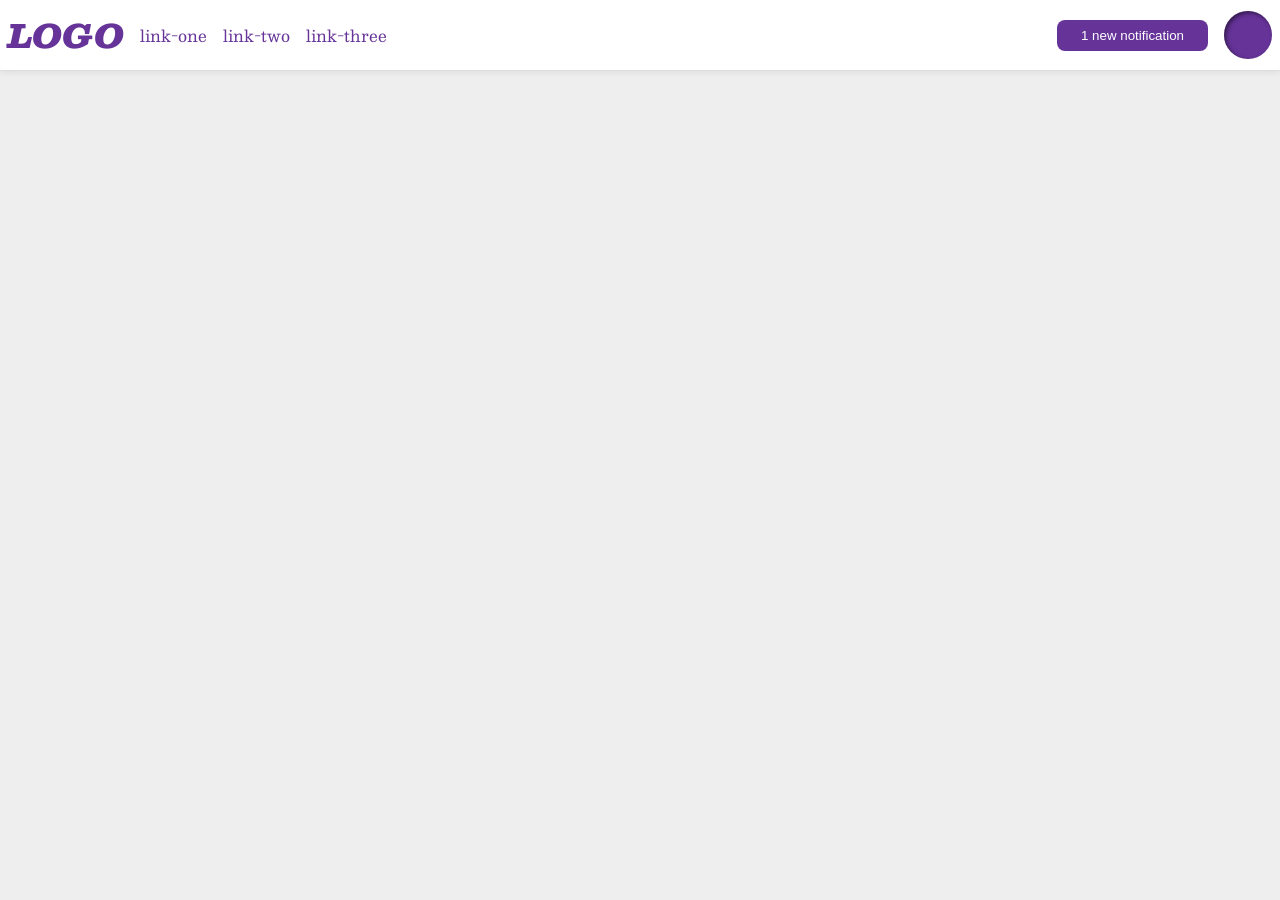
<file: foundations/flex/03-flex-header-2/index.html>
<!DOCTYPE html>
<html lang="en">

<head>
  <meta charset="UTF-8">
  <meta http-equiv="X-UA-Compatible" content="IE=edge">
  <meta name="viewport" content="width=device-width, initial-scale=1.0">
  <title>Flex Header 2</title>
  <link rel="stylesheet" href="style.css">
</head>

<body>
  <div class="header">
    <div class="left-aligned">
      <div class="logo">
        LOGO
      </div>
      <ul class="links">
        <li><a href="https://google.com">link-one</a></li>
        <li><a href="https://google.com">link-two</a></li>
        <li><a href="https://google.com">link-three</a></li>
      </ul>
    </div>
    <div class="right-aligned">
      <button class="notifications">
        1 new notification
      </button>
      <div class="profile-image"></div>
    </div>
  </div>
</body>

</html>
</file>
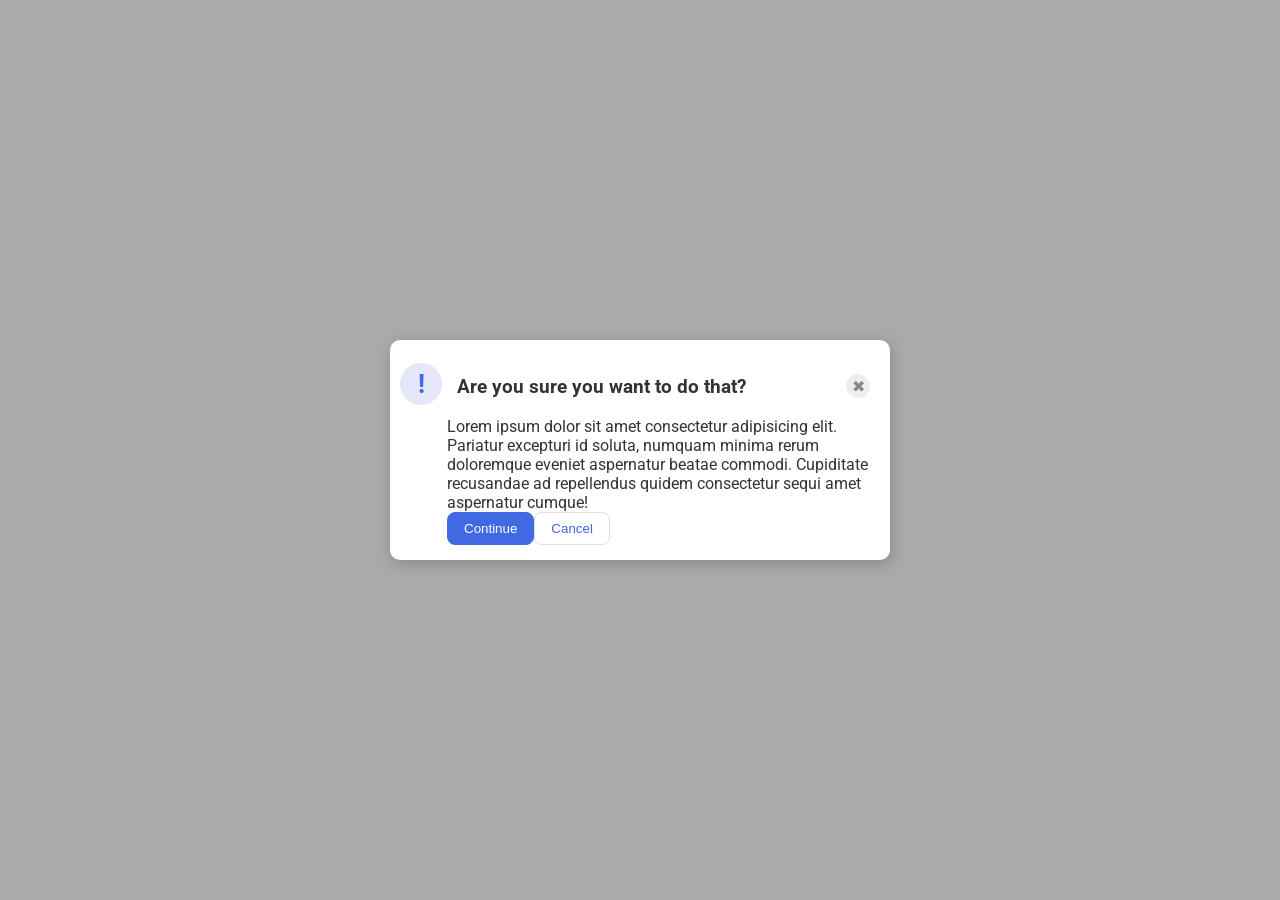
<file: foundations/flex/05-flex-modal/index.html>
<!DOCTYPE html>
<html lang="en">

<head>
  <meta charset="UTF-8">
  <meta http-equiv="X-UA-Compatible" content="IE=edge">
  <meta name="viewport" content="width=device-width, initial-scale=1.0">
  <link rel="stylesheet" href="style.css">
  <title>Modal</title>
</head>

<body>
  <div class="modal">
    <div class="icon">!</div>
    <div class="modal-content">
      <div class="header">
        <p class="header-text">Are you sure you want to do that?</p>
        <button class="close-button">✖</button>
      </div>
      <div class="text">Lorem ipsum dolor sit amet consectetur adipisicing elit. Pariatur excepturi id soluta, numquam
        minima rerum doloremque eveniet aspernatur beatae commodi. Cupiditate recusandae ad repellendus quidem
        consectetur
        sequi amet aspernatur cumque!</div>
      <button class="continue">Continue</button>
      <button class="cancel">Cancel</button>
    </div>
  </div>
</body>

</html>
</file>
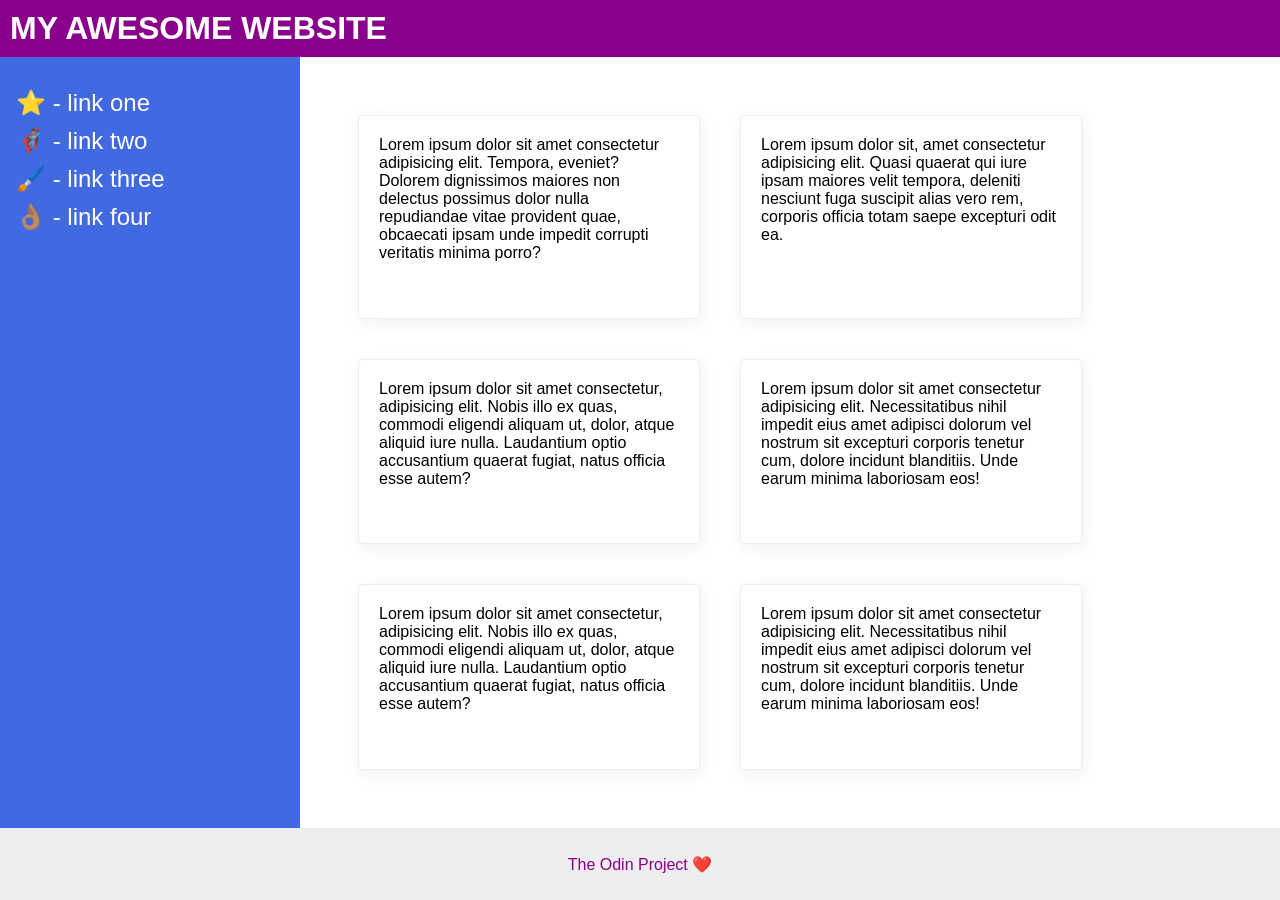
<file: foundations/flex/07-flex-layout-2/index.html>
<!DOCTYPE html>
<html lang="en">

<head>
  <meta charset="UTF-8">
  <meta http-equiv="X-UA-Compatible" content="IE=edge">
  <meta name="viewport" content="width=device-width, initial-scale=1.0">
  <title>The Holy Grail</title>
  <link rel="stylesheet" href="style.css">
</head>

<body>
  <div class="header">
    MY AWESOME WEBSITE
  </div>

  <div class="page-center">
    <div class="sidebar">
      <ul>
        <li><a href="#">⭐ - link one</a></li>
        <li><a href="#">🦸🏽‍♂️ - link two</a></li>
        <li><a href="#">🖌️ - link three</a></li>
        <li><a href="#">👌🏽 - link four</a></li>
      </ul>
    </div>

    <div class="page-content">
      <div class="card">Lorem ipsum dolor sit amet consectetur adipisicing elit. Tempora, eveniet? Dolorem dignissimos
        maiores non delectus possimus dolor nulla repudiandae vitae provident quae, obcaecati ipsam unde impedit
        corrupti
        veritatis minima porro?</div>
      <div class="card">Lorem ipsum dolor sit, amet consectetur adipisicing elit. Quasi quaerat qui iure ipsam maiores
        velit tempora, deleniti nesciunt fuga suscipit alias vero rem, corporis officia totam saepe excepturi odit ea.
      </div>
      <div class="card">Lorem ipsum dolor sit amet consectetur, adipisicing elit. Nobis illo ex quas, commodi eligendi
        aliquam ut, dolor, atque aliquid iure nulla. Laudantium optio accusantium quaerat fugiat, natus officia esse
        autem?</div>
      <div class="card">Lorem ipsum dolor sit amet consectetur adipisicing elit. Necessitatibus nihil impedit eius amet
        adipisci dolorum vel nostrum sit excepturi corporis tenetur cum, dolore incidunt blanditiis. Unde earum minima
        laboriosam eos!</div>
      <div class="card">Lorem ipsum dolor sit amet consectetur, adipisicing elit. Nobis illo ex quas, commodi eligendi
        aliquam ut, dolor, atque aliquid iure nulla. Laudantium optio accusantium quaerat fugiat, natus officia esse
        autem?</div>
      <div class="card">Lorem ipsum dolor sit amet consectetur adipisicing elit. Necessitatibus nihil impedit eius amet
        adipisci dolorum vel nostrum sit excepturi corporis tenetur cum, dolore incidunt blanditiis. Unde earum minima
        laboriosam eos!</div>
    </div>
  </div>
  <div class="footer">
    The Odin Project ❤️
  </div>
</body>

</html>
</file>
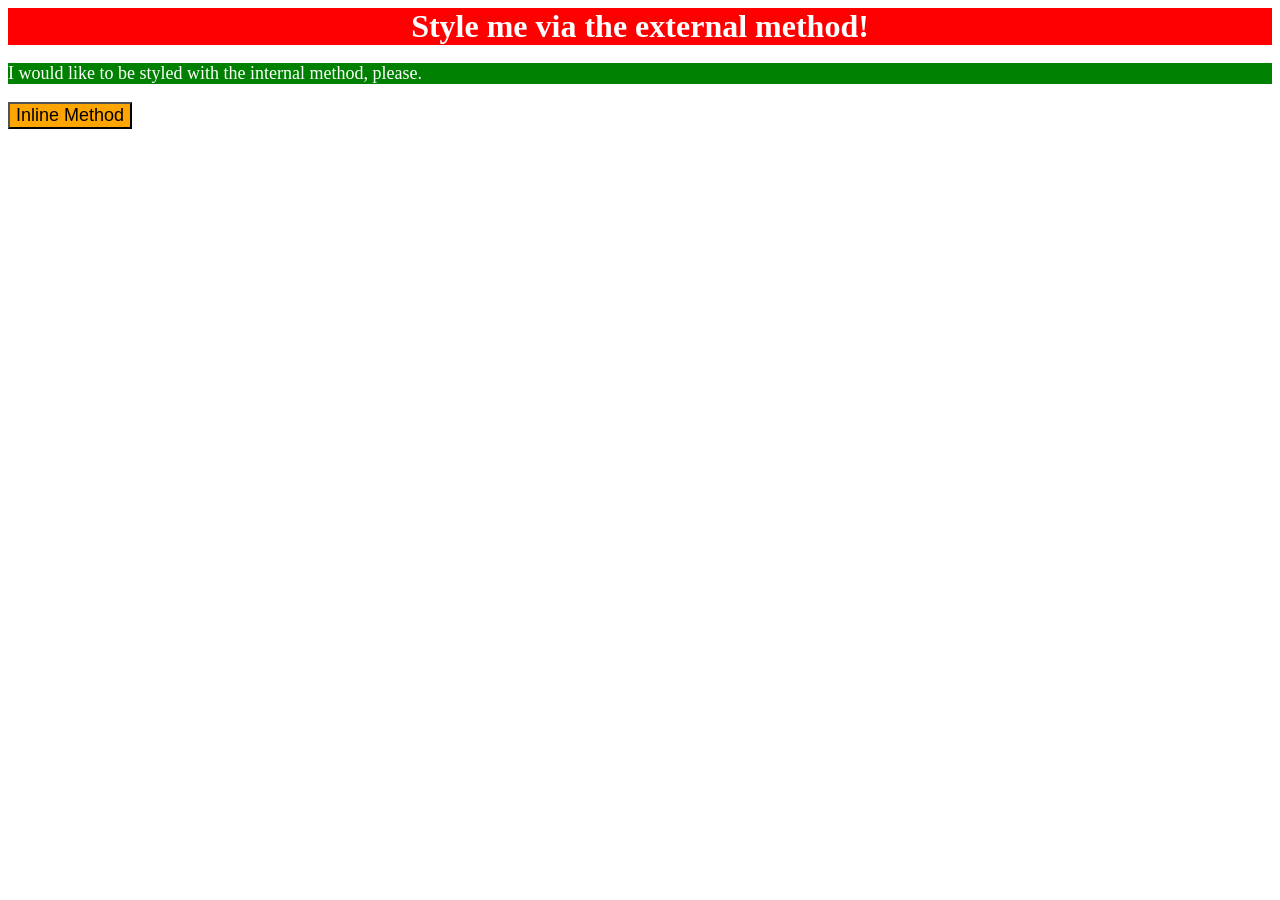
<file: foundations/intro-to-css/01-css-methods/index.html>
<!DOCTYPE html>
<html lang="en">
  <head>
    <link rel="stylesheet" href="./styles.css">
    <style>
      p {
        font-size: 18px;
        background-color: green;
        color: white;
      }
    </style>
    <meta charset="UTF-8">
    <meta http-equiv="X-UA-Compatible" content="IE=edge">
    <meta name="viewport" content="width=device-width, initial-scale=1.0">
    <title>Methods for Adding CSS</title>
  </head>
  <body>
    <div>Style me via the external method!</div>
    <p>I would like to be styled with the internal method, please.</p>
    <button style="background-color: orange; font-size: 18px;">Inline Method</button>
  </body>
</html>
</file>
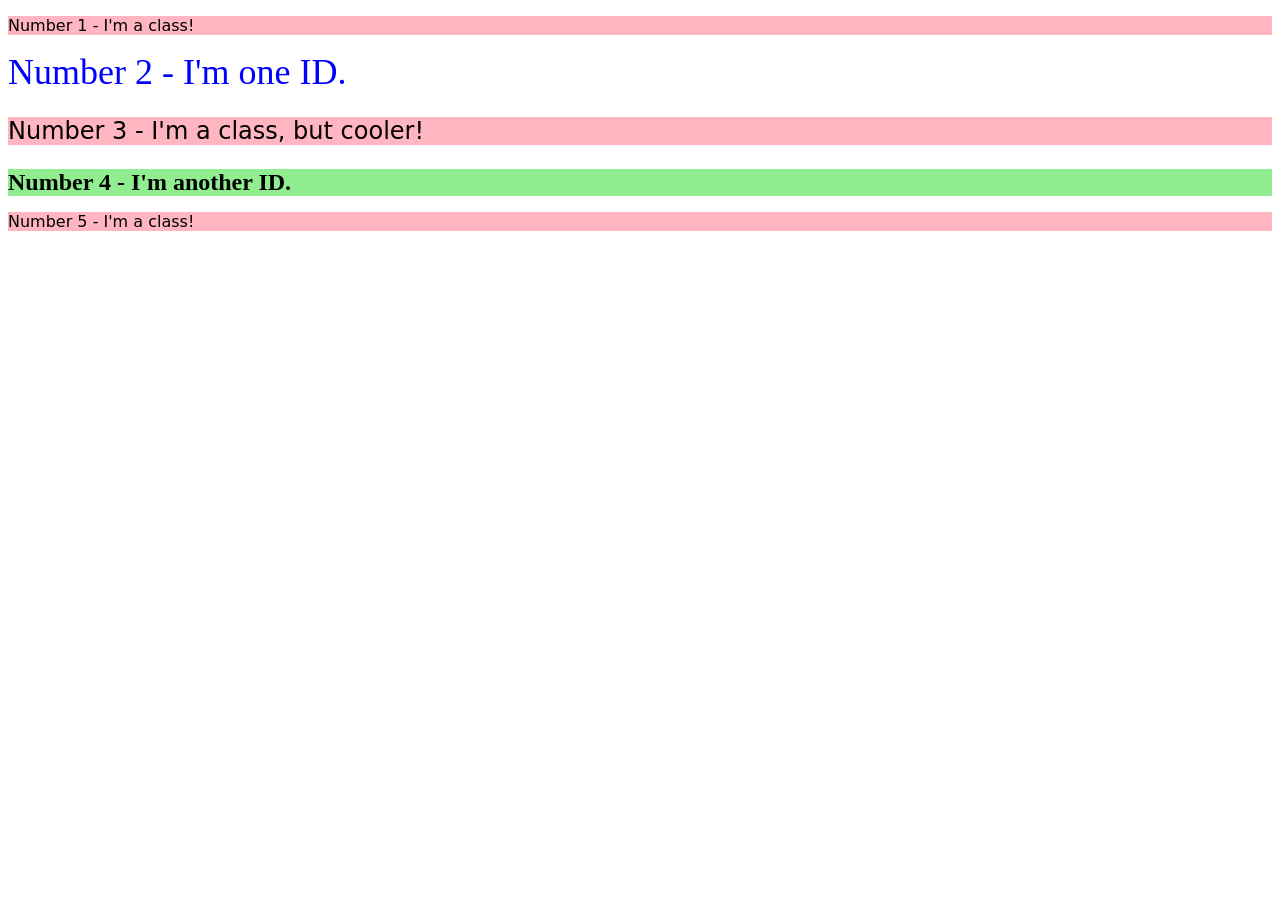
<file: foundations/intro-to-css/02-class-id-selectors/index.html>
<!DOCTYPE html>
<html lang="en">
  <head>
    <meta charset="UTF-8">
    <meta http-equiv="X-UA-Compatible" content="IE=edge">
    <meta name="viewport" content="width=device-width, initial-scale=1.0">
    <title>Class and ID Selectors</title>
    <link rel="stylesheet" href="style.css">
  </head>
  <body>
    <p class="odd">Number 1 - I'm a class!</p>
    <div id="second">Number 2 - I'm one ID.</div>
    <p class="odd cooler">Number 3 - I'm a class, but cooler!</p>
    <div id="fourth">Number 4 - I'm another ID.</div>
    <p class="odd">Number 5 - I'm a class!</p>
  </body>
</html>
</file>
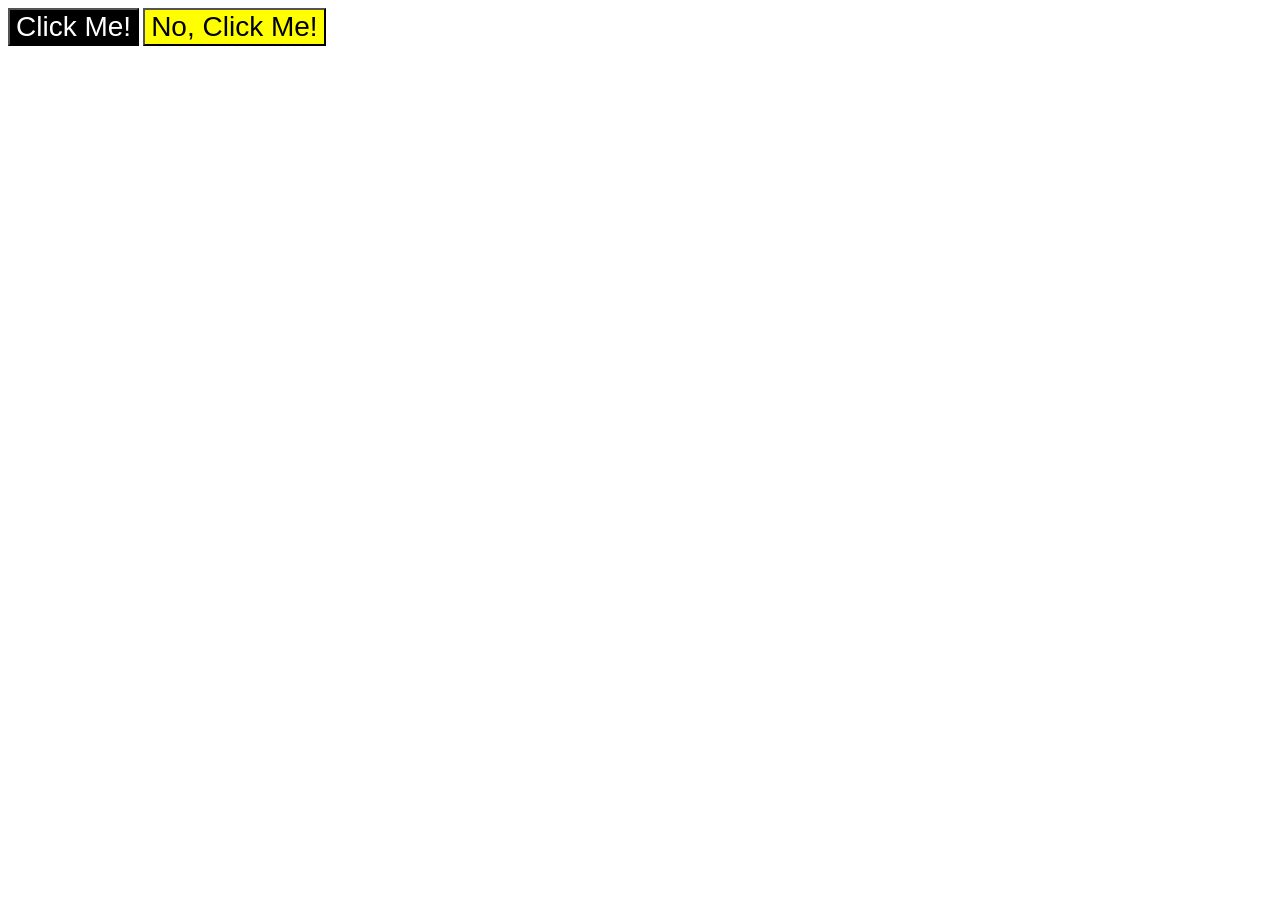
<file: foundations/intro-to-css/03-grouping-selectors/index.html>
<!DOCTYPE html>
<html lang="en">
  <head>
    <meta charset="UTF-8">
    <meta http-equiv="X-UA-Compatible" content="IE=edge">
    <meta name="viewport" content="width=device-width, initial-scale=1.0">
    <title>Grouping Selectors</title>
    <link rel="stylesheet" href="style.css">
  </head>
  <body>
    <button class="black">Click Me!</button>
    <button class="yellow">No, Click Me!</button>
  </body>
</html>
</file>
<file: foundations/flex/03-flex-header-2/style.css>
/* this is some magical font-importing.  
you'll learn about it later. */
@import url('https://fonts.googleapis.com/css2?family=Besley:ital,wght@0,400;1,900&display=swap');

body {
  margin: 0;
  background: #eee;
  font-family: Besley, serif;
}

.header {
  background: white;
  border-bottom: 1px solid #ddd;
  box-shadow: 0 0 8px rgba(0, 0, 0, .1);
  display: flex;
  padding: 8px;
  justify-content: center;
  align-items: center;
}

.right-aligned {
  display: flex;
  justify-content: flex-end;
  align-items: center;
  flex: 1;
  gap: 16px;
}

.left-aligned {
  display: flex;
  gap: 16px;
  flex: 1;
  justify-content: flex-start;
  align-items: center;
  gap: 16px;
}

.profile-image {
  background: rebeccapurple;
  box-shadow: inset 2px 2px 4px rgba(0, 0, 0, .5);
  border-radius: 50%;
  width: 48px;
  height: 48px;
}

.logo {
  color: rebeccapurple;
  font-size: 32px;
  font-weight: 900;
  font-style: italic;
}

button {
  border: none;
  border-radius: 8px;
  background: rebeccapurple;
  color: white;
  padding: 8px 24px;
}

a {
  /* this removes the line under our links */
  text-decoration: none;
  color: rebeccapurple;
}

ul {
  list-style-type: none;
  display: flex;
  padding: 0;
  margin: 0;
  gap: 16px
}
</file>
<file: foundations/flex/05-flex-modal/style.css>
@import url('https://fonts.googleapis.com/css2?family=Roboto:wght@400;700&display=swap');

html,
body {
  height: 100%;
}

body {
  font-family: Roboto, sans-serif;
  margin: 0;
  background: #aaa;
  color: #333;
  /* I'll give you this one for free lol */
  display: flex;
  align-items: center;
  justify-content: center;
}

.modal {
  background: white;
  width: 480px;
  border-radius: 10px;
  box-shadow: 2px 4px 16px rgba(0, 0, 0, .2);
  display: flex;
  padding: 15px 10px;
  align-items: baseline;
  gap: 5px;
}

.icon {
  color: royalblue;
  font-size: 26px;
  font-weight: 700;
  background: lavender;
  width: 42px;
  height: 42px;
  border-radius: 50%;
  display: flex;
  align-items: center;
  justify-content: center;
  flex-shrink: 0;
}

.close-button {
  background: #eee;
  border-radius: 50%;
  color: #888;
  font-weight: 400;
  font-size: 16px;
  height: 24px;
  width: 24px;
  display: flex;
  align-items: center;
  justify-content: center;
  border: 1px solid #eee;
  padding: 0;
}

button {
  cursor: pointer;
  padding: 8px 16px;
  border-radius: 8px;
}

button.continue {
  background: royalblue;
  border: 1px solid royalblue;
  color: white;
}

button.cancel {
  background: white;
  border: 1px solid #ddd;
  color: royalblue;
}

.header {
  display: flex;
  justify-content: space-between;
  flex-grow: 1;
  align-items: center;
  padding: 0px 10px;
}

.header-text {
  font-weight: bold;
  font-size: larger;
}

.modal-content {
  display: flex;
  flex-wrap: wrap;
}
</file>
<file: foundations/flex/07-flex-layout-2/style.css>
body {
  font-family: -apple-system, BlinkMacSystemFont, 'Segoe UI', Roboto, Oxygen, Ubuntu, Cantarell, 'Open Sans', 'Helvetica Neue', sans-serif;
  margin: 0;
  min-height: 100vh;
  display: flex;
  flex-direction: column;
}

.header {
  height: 72px;
  background: darkmagenta;
  color: white;
  font-size: 32px;
  font-weight: 900;
  flex: 0;
  padding: 10px;
}

.footer {
  height: 72px;
  background: #eee;
  color: darkmagenta;
  display: flex;
  justify-content: center;
  align-items: center;
}

.sidebar {
  width: 300px;
  background: royalblue;
  box-sizing: border-box;
  flex: 0 0 auto;
  padding: 16px;
}

.card {
  width: 300px;
  border: 1px solid #eee;
  box-shadow: 2px 4px 16px rgba(0, 0, 0, .06);
  border-radius: 4px;
  padding: 20px;
  margin: 10px;
}

.page-center {
  flex: 1;
  display: flex;
  align-content: center;
}

.page-content {
  display: flex;
  flex-wrap: wrap;
  flex: 4;
  padding: 48px;
  gap: 20px
}

ul {
  list-style: none;
  padding: 0;
}

li {
  margin-bottom: 10px;
}

a {
  font-size: 24px;
  text-decoration: none;
  color: white;
}
</file>
<file: foundations/intro-to-css/01-css-methods/styles.css>
div {
    background-color: red;
    color: white;
    font-size: 32px;
    text-align: center;
    font-weight: bold;
}
</file>
<file: foundations/intro-to-css/02-class-id-selectors/style.css>
/* Add CSS Styling */
.odd {
    font-family: Verdana, "DejaVu Sans", sans-serif;
    background-color: lightpink;
}

#second {
    font-size: 36px;
    color: blue;
}

.odd.cooler {
    font-size: 24px;
}

#fourth {
    font-size: 24px;
    font-weight: bold;
    background-color: lightgreen;
}
</file>
<file: foundations/intro-to-css/03-grouping-selectors/style.css>
/* Add CSS Styling */

.black,
.yellow {
    font-size: 28px;
    font-family: Helvetica, "Times New Roman", sans-serif;
}

.black {
    color: rgb(255, 255, 255);
    background-color: rgb(0, 0, 0);
}

.yellow {
    background-color: yellow;
}
</file>
